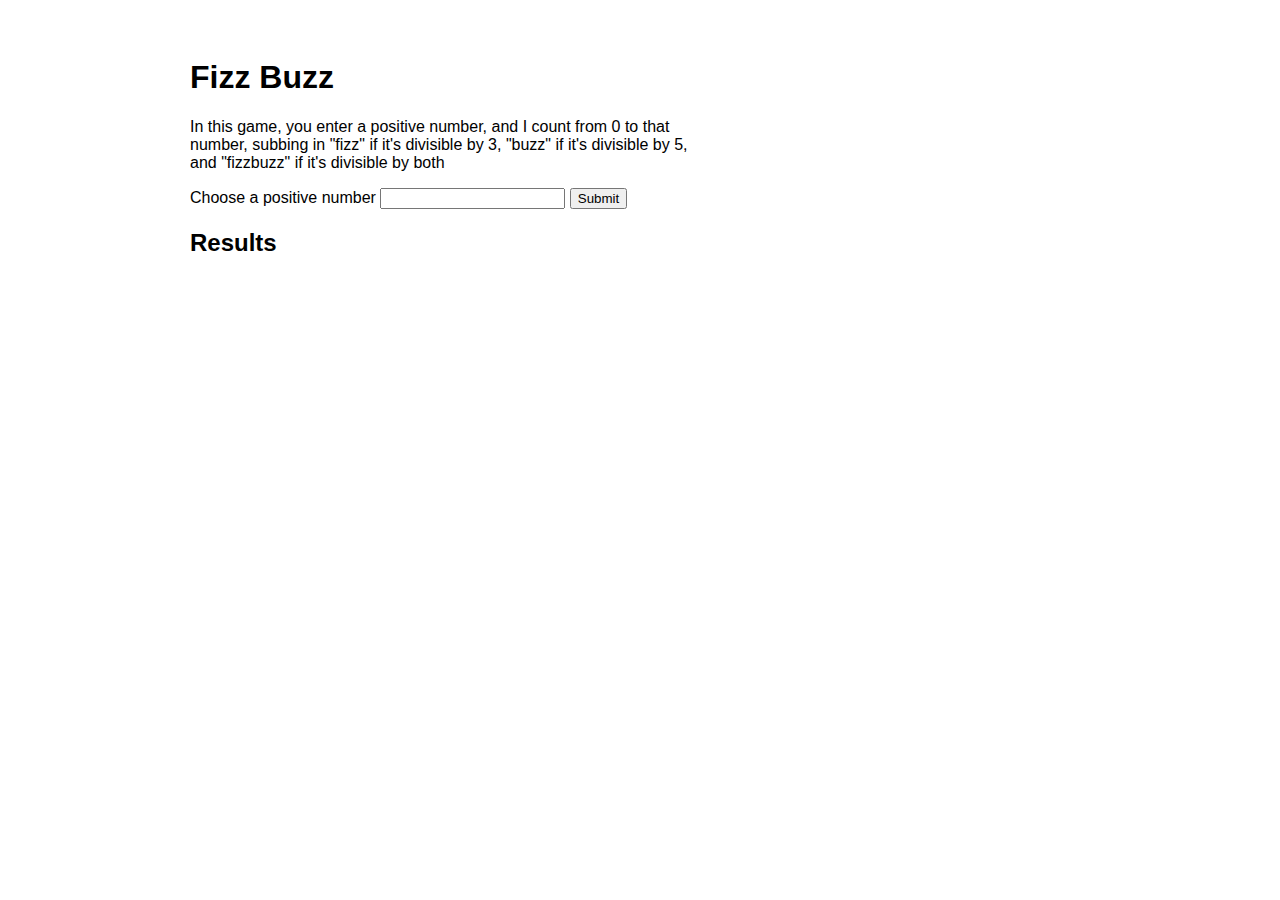
<file: Traveral and Manipulation/Return of FizzBuzz/index.html>
<!DOCTYPE html>
<html lang="en">
  <head>
    <meta charset="utf-8">
    <meta name="viewport" content="width=device-width">
    <title>fizzbuzz drill</title>
    <link href="index.css" rel="stylesheet" type="text/css" />
  </head>
  <body>
    <main>
      <h1>Fizz Buzz</h1>
      <section>
        <p>In this game, you enter a positive number, and I count from 0 to that number, subbing in "fizz" if it's divisible by 3, "buzz" if it's divisible by 5, and "fizzbuzz" if it's divisible by both</p>
        <form id="number-chooser" action="/some-server-endpoint">
          <label for="number-choice">Choose a positive number</label>
          <input id="number-choice" name="number-choice" type="number" required />
          <button type="submit">Submit</button>
        </form>
      </section>
      <section>
        <h2>Results</h2>
        <div class="js-results"></div>
      </section>
    </main>
    <script src="https://code.jquery.com/jquery-3.2.1.min.js"></script>
    <script src="index.js"></script>
  </body>
</html>
</file>
<file: Traveral and Manipulation/Return of FizzBuzz/index.css>
* {
    box-sizing: border-box;
    font-family: sans-serif
  }
  
  main {
    min-width: 250px;
    max-width: 960px;
    margin: 0 auto;
    padding: 30px;
  }
  
  p {
    max-width: 500px;
  }
  
  .fizz-buzz-item {
    display: block;
    float: left;
    width: 80px;
    height: 80px;
    text-align: center;
    border: 1px solid grey;
    margin-right: 5px;
    margin-bottom: 5px;
  }
  
  .fizz-buzz-item span {
    vertical-align: middle;
    line-height: 80px;
  }
  
  .fizz, .fizzbuzz {
    border: 4px solid green;
  }
  
  .buzz, .fizzbuzz {
    background-color: #D5F5E3;
  }
</file>
